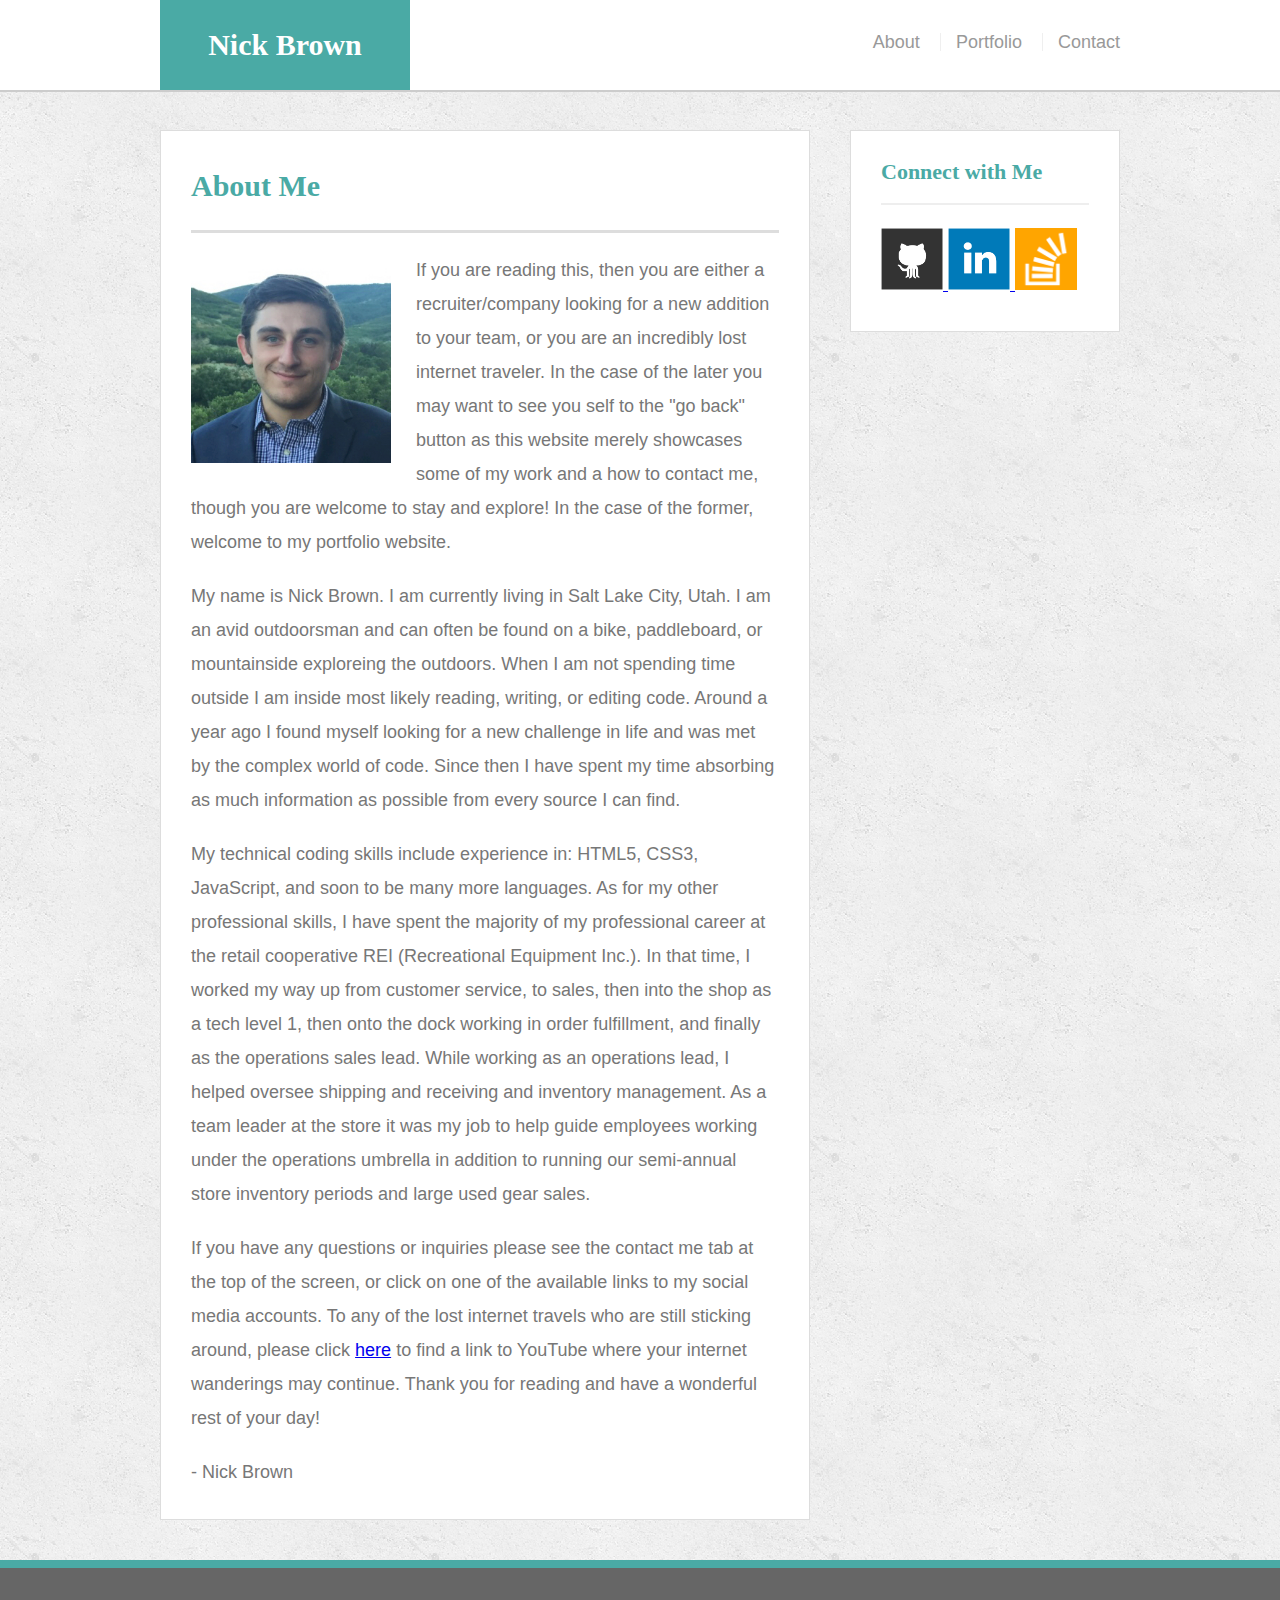
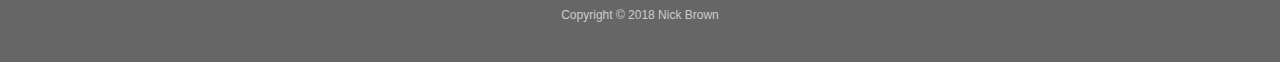
<file: index.html>
<!DOCTYPE html>
<html lang="en">
<head>
    <meta charset="UTF-8">
    <meta name="viewport" content="width=device-width, initial-scale=1.0">
    <meta http-equiv="X-UA-Compatible" content="ie=edge">
    <title>About Me</title>
    <link rel="stylesheet" href="assets/css/reset.css">
    <link rel="stylesheet" type="text/css" href="assets/css/style.css">
</head>

<body>

    <header id="masthead">
        <div class="container">
            <a href="index.html" id="logo">Nick Brown</a>
            <nav>
                <a href="index.html">About</a>
                <a href="portfolio.html">Portfolio</a>
                <a href="contact.html">Contact</a>
            </nav>
        </div>
    </header>

    <div id="main-container" class="container">
        <section class="main-section">
            <h1>About Me</h1>

            <img src="assets/images/profilePic.jpg" class="auth-image" alt="Nick Brown Profile Picture">

            <p>
                If you are reading this, then you are either a recruiter/company looking for a new addition to your team, or you are an incredibly
                lost internet traveler. In the case of the later you may want to see you self to the "go back" button as
                this website merely showcases some of my work and a how to contact me, though you are welcome to stay and
                explore! In the case of the former, welcome to my portfolio website.
            </p>
            <p>
                My name is Nick Brown. I am currently living in Salt Lake City, Utah. I am an avid outdoorsman and can often be found on
                a bike, paddleboard, or mountainside exploreing the outdoors. When I am not spending time outside I am inside
                most likely reading, writing, or editing code. Around a year ago I found myself looking for a new challenge
                in life and was met by the complex world of code. Since then I have spent my time absorbing as much information
                as possible from every source I can find.
            </p>
            <p>
                My technical coding skills include experience in: HTML5, CSS3, JavaScript, and soon to be many more languages. As for my
                other professional skills, I have spent the majority of my professional career at the retail cooperative
                REI (Recreational Equipment Inc.). In that time, I worked my way up from customer service, to sales, then
                into the shop as a tech level 1, then onto the dock working in order fulfillment, and finally as the operations
                sales lead. While working as an operations lead, I helped oversee shipping and receiving and inventory management.
                As a team leader at the store it was my job to help guide employees working under the operations umbrella
                in addition to running our semi-annual store inventory periods and large used gear sales.
            </p>
            <p>
                If you have any questions or inquiries please see the contact me tab at the top of the screen, or click on one of the available
                links to my social media accounts. To any of the lost internet travels who are still sticking around, please
                click
                <a href="http://www.youtube.com" target="_blank">here</a> to find a link to YouTube where your internet wanderings may continue. Thank you for reading and
                have a wonderful rest of your day!
            </p>
            <p>
                - Nick Brown
            </p>
        </section>

        <section class="sidebar">
            <div id="connect">
                <h2>Connect with Me</h2>

                <a href="https://github.com/nick-d-brown" target="_blank">
                    <img src="assets/images/github-128.png" class="social" alt="Logo for GitHub with link to Nick Brown's account." />
                </a>
                <a href="https://www.linkedin.com/in/nicholas-brown-developer/" target="_blank">
                    <img src="assets/images/linkedin-128.png" class="social" alt="Logo for Linkedin with link to Nick Brown's account." />
                </a>
                <a href="https://stackoverflow.com/users/8822598/nick-brown" target="_blank">
                    <img src="assets/images/stackoverflow-128.png" class="social" alt="Logo for Stackoverflow with link to Nick Brown's account."
                    />
                </a>
            </div>
        </section>
    </div>

    <footer>
        <div class="container">
            Copyright &copy; 2018 Nick Brown
        </div>
    </footer>
</body>

</html>
</file>
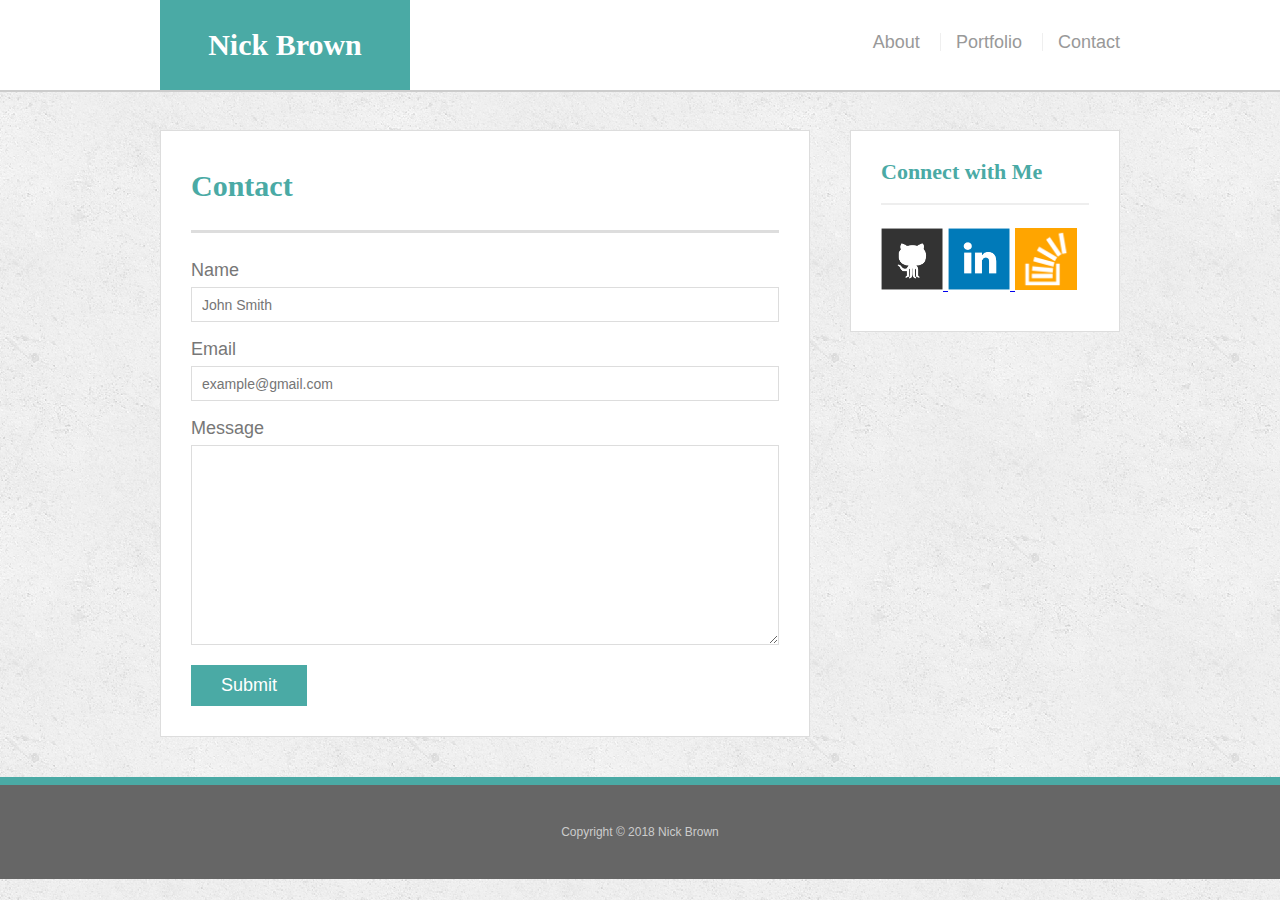
<file: contact.html>
<!DOCTYPE html>
<html lang="en">

<head>
    <meta charset="UTF-8">
    <meta name="viewport" content="width=device-width, initial-scale=1.0">
    <meta http-equiv="X-UA-Compatible" content="ie=edge">
    <title>Contact Me</title>
    <link rel="stylesheet" href="assets/css/reset.css">
    <link rel="stylesheet" type="text/css" href="assets/css/style.css">
</head>

<body>

    <header id="masthead">
        <div class="container">
            <a href="index.html" id="logo">Nick Brown</a>
            <nav>
                <a href="index.html">About</a>
                <a href="portfolio.html">Portfolio</a>
                <a href="contact.html">Contact</a>
            </nav>
        </div>
    </header>

    <div id="main-container" class="container">
        <section class="main-section">
            <h1>Contact</h1>

            <form id="contact-form">
                <ul>
                    <li>
                        <label for="name">Name</label>
                        <input type="text" id="name" name="name" placeholder="John Smith" required="required">
                    </li>
                    <li>
                        <label for="email">Email</label>
                        <input type="email" id="email" name="email" placeholder="example@gmail.com" required="required">
                    </li>
                    <li>
                        <label for="message">Message</label>
                        <textarea id="message" name="message" required="required"></textarea>
                    </li>
                </ul>
                <input type="submit">
            </form>

        </section>

        <section class="sidebar">
            <div id="connect">
                <h2>Connect with Me</h2>

                <a href="https://github.com/nick-d-brown" target="_blank">
                    <img src="assets/images/github-128.png" class="social" alt="Logo for GitHub with link to Nick Brown's account."
                    />
                </a>
                <a href="https://www.linkedin.com/in/nicholas-brown-developer/" target="_blank">
                    <img src="assets/images/linkedin-128.png" class="social" alt="Logo for Linkedin with link to Nick Brown's account."
                    />
                </a>
                <a href="https://stackoverflow.com/users/8822598/nick-brown" target="_blank">
                    <img src="assets/images/stackoverflow-128.png" class="social" alt="Logo for Stackoverflow with link to Nick Brown's account."
                    />
                </a>
            </div>
        </section>
    </div>

    <footer>
        <div class="container">
            Copyright &copy; 2018 Nick Brown
        </div>
    </footer>
</body>

</html>
</file>
<file: assets/css/style.css>
body {
  font-family: Arial, "Helvetica Neue", Helvetica, sans-serif;
  font-size: 18px;
  line-height: 34px;
  color: #777;
  background: url("../images/concrete_seamless.png");
}

* {
  box-sizing: border-box;
}

/* general */

.container {
  width: 100%;
  max-width: 960px;
  margin: 0 auto;
  clear: both;
}

h1,
h2,
h3,
p {
  margin-bottom: 20px;
}

p:last-child {
  margin-bottom: 0;
}

h1,
h2,
h3 {
  font-family: Georgia, Times, "Times New Roman", serif;
  font-weight: 700;
  color: #4aaaa5;
}

h1 {
  padding-bottom: 20px;
  font-size: 30px;
  line-height: 49px;
  border-bottom: 3px solid #ddd;
}

h2,
h3 {
  font-size: 22px;
}

/* header */

#masthead {
  position: fixed;
  z-index: 99;
  width: 100%;
  margin: 0 0 30px;
  overflow: auto;
  color: #fff;
  background: #fff;
  border-bottom: 2px solid #ccc;
}

#logo {
  float: left;
  width: 250px;
  height: 90px;
  font-family: Georgia, Times, "Times New Roman", serif;
  font-size: 30px;
  font-weight: 700;
  line-height: 90px;
  color: #fff;
  text-align: center;
  text-decoration: none;
  background: #4aaaa5;
}

nav {
  float: right;
  margin-top: 25px;
}

nav a {
  display: inline-block;
  padding-left: 15px;
  margin-left: 15px;
  line-height: 18px;
  color: #999;
  text-decoration: none;
  border-left: 1px solid #efefef;
}

nav a:first-child {
  border-left: 0 none;
}

/* footer */

footer {
  padding: 30px 0;
  clear: both;
  font-size: 12px;
  color: #fff;
  color: #ccc;
  text-align: center;
  background: #666;
  border-top: 8px solid #4aaaa5;
}

/* sidebar */

.sidebar {
  float: right;
  width: 100%;
  max-width: 270px;
  padding: 30px;
  margin-bottom: 20px;
  background: #fff;
  border: 1px solid #ddd;
}

h3,
.sidebar h2 {
  padding-bottom: 20px;
  margin-bottom: 15px;
  line-height: 22px;
  border-bottom: 2px solid #eee;
}

.social {
  width: 62px;
  height: 62px;
  margin-top: 8px;
  margin-right: 5px;
}

.social:last-child {
  margin-right: 0;
}

/* main */

#main-container {
  padding-top: 130px;
}

.main-section {
  float: left;
  width: 100%;
  max-width: 650px;
  padding: 30px;
  margin: 0 0 40px;
  background: #fff;
  border: 1px solid #ddd;
}

/* portfolio page */

.work {
  position: relative;
  float: left;
  width: 274px;
  margin: 20px 0 25px;
  overflow: auto;
}

.work:nth-child(even) {
  margin-right: 40px;
}

.work img {
  width: 100%;
  border: 0 none;
  opacity: 0.8;
  height: 182px;
}

.work h3 {
  position: absolute;
  bottom: 20px;
  width: 100%;
  padding: 15px;
  margin-bottom: 0;
  font-weight: 300;
  line-height: 30px;
  color: #fff;
  text-align: center;
  background: #4aaaa5;
  border-bottom: 0;
}

.auth-image {
  float: left;
  width: 200px;
  height: auto;
  margin-top: 10px;
  margin-right: 25px;
}

/* contact page */

#contact-form ul {
  margin-bottom: 20px;
}

#contact-form li {
  margin-bottom: 10px;
}

label,
input[type=text],
input[type=email],
textarea {
  display: block;
  width: 100%;
}

input[type=text],
input[type=email],
textarea {
  height: 35px;
  padding: 0 10px;
  font-size: 14px;
  border: 1px solid #ddd;
}

textarea {
  height: 200px;
}

input[type=submit] {
  padding: 10px 30px;
  font-size: 18px;
  color: #fff;
  cursor: pointer;
  background: #4aaaa5;
  border: 0 none;
}


@media screen and (max-width: 980px) {
  h1 {
    margin-top: 3%;
  }

  h2 {
    font-size: 98%;
  }

  #logo {
    margin: 0% 0% 0% 15%;
  }

  nav {
    margin: 3% 15% 0% 0%;
  }
  
  .main-section {
    width: 36%;
    margin: 0% 2% 13% 15%;
    padding: 0px 35px;
 }
 
 .auth-image {
    max-width: 100%;
    width: 100%;
  }

 .work {
   width: 100%;
 }

 .sidebar{
    width: 28%;
    margin: 0% 15% 0% 2%;
 }

  #connect {
    width: 100%;
  }

 .social {
   width: 30%;
   height: 30%;
 }

}

@media screen and (max-width: 768px) {

  #logo {
    margin: 0% 0% 0% 5%;
  }

  nav {
    margin: 3% 5% 0% 0%;
  }
  
  .main-section {
    max-width: 100%;
    width: 88%;
    padding: 0px 5%;
    margin: 5%;
 }
 
   .auth-image {
    float: left;
    width: 200px;
    height: auto;
    margin-top: 10px;
    margin-right: 25px;
  }

 .work {
   width: 45%;
 }

 .sidebar{
    max-width: 100%;
    width: 88%;
    margin: 0% 7% 5% 7%;
 }

 .social {
    width: 9%;
    height: 9%;
 }

}

@media screen and (max-width: 640px) {

  #masthead {
    position: static;
  }

  #main-container {
    padding-top: 0px;
  }

  h2 {
    font-size: 98%;
  }

  #logo {
    margin: 0% auto;
    max-width: 100%;
    width: 100%;
    text-align: center;
  }

  nav {
    margin: 0% auto;
    width: 100%;
    text-align: center;
  }
  
 nav a {
    text-align: center;
    padding: 0% 8%;
  }
 
  .auth-image {
    max-width: 100%;
    width: 100%;
  }

 .work {
   width: 100%;
   height: 100%;
 }

 .work img {
   height: 285px;
 }

  #connect {
    width: 100%;
  }

}
</file>
